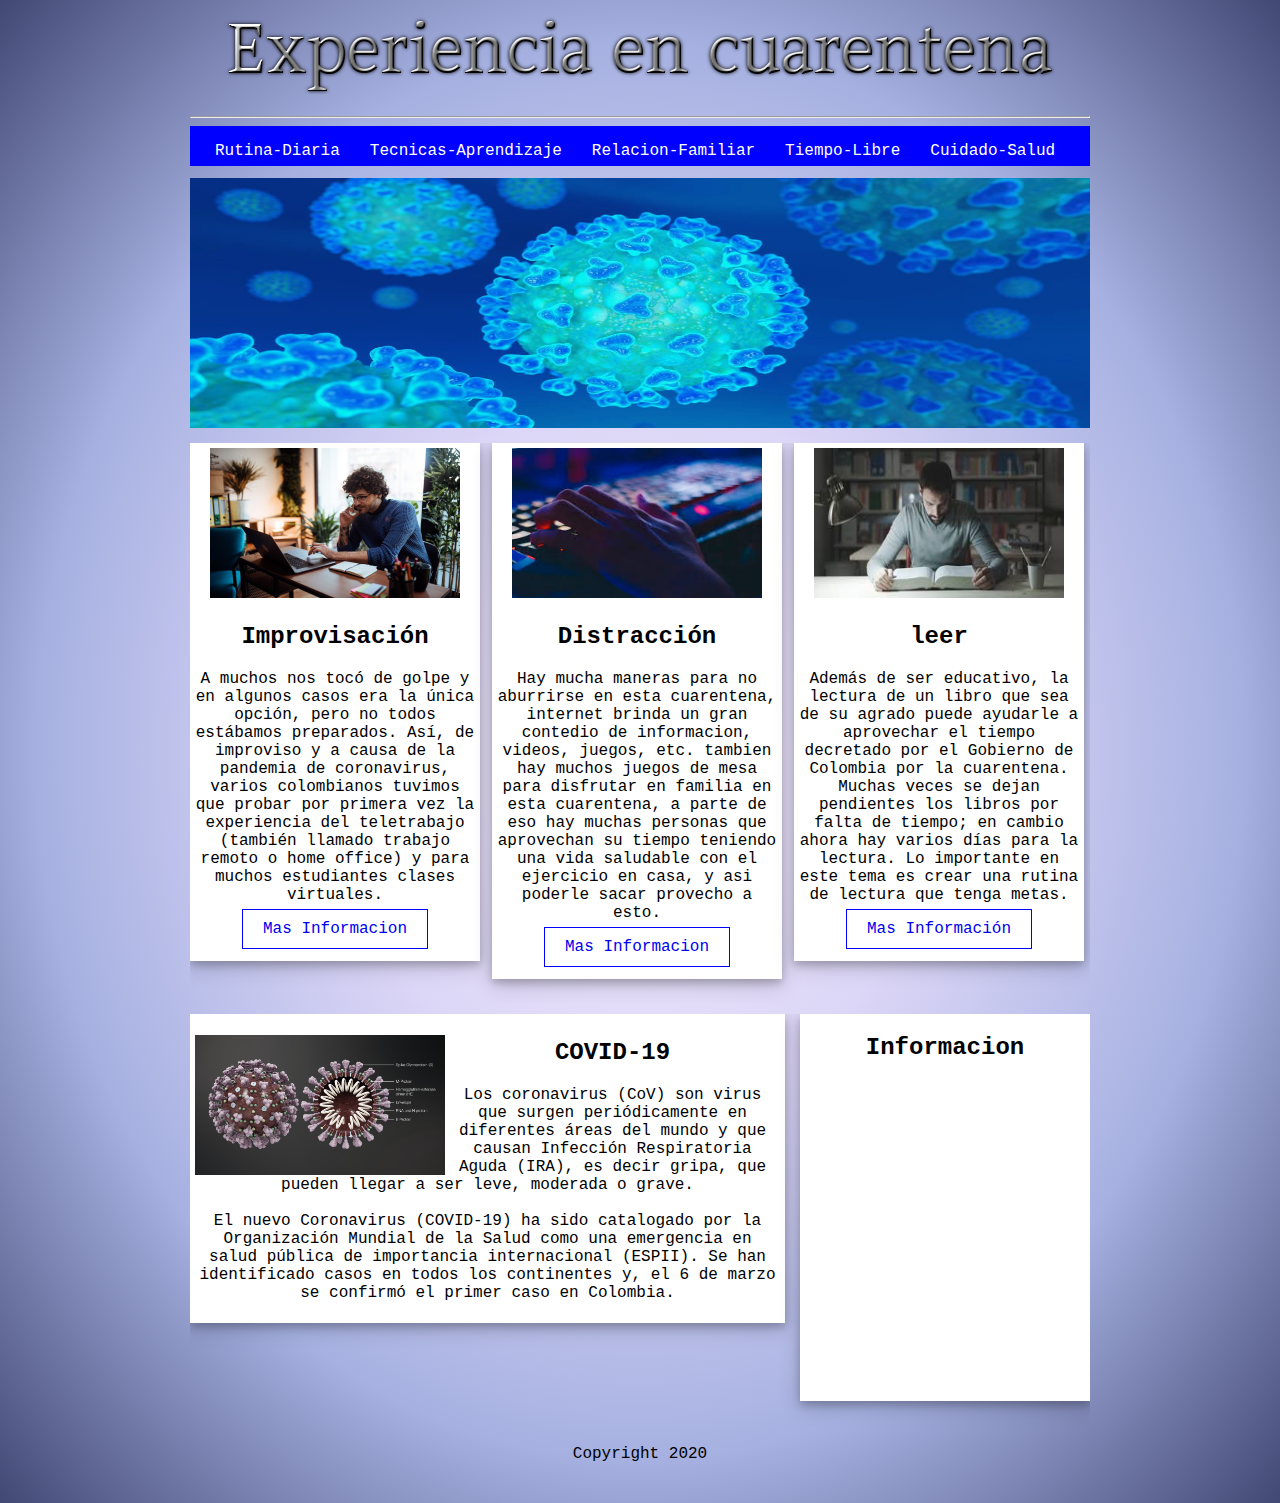
<file: index.html>
<!DOCTYPE html>
<html lang="es">
<head>
    <meta charset="UTF-8">
    <meta name="viewport" content="width=device-width, initial-scale=1.0">
    <title>Experiencia En Cuarentena</title>
    <link rel="stylesheet" href="css/estilo.css">
</head>
<body>
    <div id="principal">
        <header>
            <div id="logo">
                <img src="img/titulo.png" alt="">

            </div>
        </header><hr>
        <nav class="menu">
            <ul>
                <li><a href="rutina.html">Rutina-Diaria</a></li>
                <li><a href="tecnica.html">Tecnicas-Aprendizaje</a></li>
                <li><a href="relacion.html">Relacion-Familiar</a></li>
                <li><a href="tiempo.html">Tiempo-Libre</a></li>
                <li><a href="cuidado.html">Cuidado-Salud</a></li>
            </ul>
        </nav>
        <section id="img">
            <img src="img/coronavirus.jpeg" alt="" width="900" height="250">

        </section>
        <section id="categorias">
            <section class="uno">
                <img src="img/improvisacion.jpg" alt="" class="im" width="250" height="150">
                <h2>Improvisación</h2>
                <p>A muchos nos tocó de golpe y en algunos casos era la única opción, pero no todos estábamos preparados. Así, de improviso y a causa de la pandemia de coronavirus, varios colombianos tuvimos que probar por primera vez la experiencia del teletrabajo (también llamado trabajo remoto o home office) y para muchos estudiantes clases virtuales.</p>

                <a href="https://www.latercera.com/que-pasa/noticia/en-cuarentena-pero-conectados-la-nueva-y-dificil-experiencia-de-trabajar-desde-casa/I4EKENTPMNDCHAETL3GGLZEFPI/" class="leer-mas">Mas Informacion</a><br><br>
            </section>
            <section class="uno dos">
                <img src="img/distraccion.jpg" alt="" class="im" width="250" height="150">
                <h2>Distracción</h2>
                <p>Hay mucha maneras para no aburrirse en esta cuarentena, internet brinda un gran contedio de informacion, videos, juegos, etc. tambien hay muchos juegos de mesa para disfrutar en familia en esta cuarentena, a parte de eso hay muchas personas que aprovechan su tiempo teniendo una vida saludable con el ejercicio en casa, y asi poderle sacar provecho a esto.</p>

                <a href="https://www.elespanol.com/imprescindibles/20200318/cuarentena-coronavirus-ideas-no-aburrirte-casa/475203328_0.html" class="leer-mas">Mas Informacion</a><br><br></section>
            <section class="uno">
                <img src="img/leer.jpg" alt="" class="im" width="250" height="150">
                <h2>leer</h2>
                <p>Además de ser educativo, la lectura de un libro que sea de su agrado puede ayudarle a aprovechar el tiempo decretado por el Gobierno de Colombia por la cuarentena. Muchas veces se dejan pendientes los libros por falta de tiempo; en cambio ahora hay varios días para la lectura. Lo importante en este tema es crear una rutina de lectura que tenga metas.</p>

                <a href="http://lavozdexela.com/servicios/orientacion-al-vecino/leer-un-libro-es-una-buena-opcion-en-esta-cuarentena/" class="leer-mas">Mas Información</a><br><br></section>

        </section>
        <section id="info">
            <section id="izq">
                <p>
                    <img src="img/virus.jpg" alt="" class="ima" align="left" width="250">
                    <h2>COVID-19</h2>
                    Los coronavirus (CoV) son virus que surgen periódicamente en diferentes áreas del mundo y que causan Infección Respiratoria Aguda (IRA), es decir gripa, que pueden llegar a ser leve, moderada o grave.
                    <br><br>
                    El nuevo Coronavirus (COVID-19) ha sido catalogado por la Organización Mundial de la Salud como una emergencia en salud pública de importancia internacional (ESPII). Se han identificado casos en todos los continentes y, el 6 de marzo se confirmó el primer caso en Colombia.
                </p>
            </section>
            <section id="der">
                <h2>Informacion</h2>
                <iframe width="290" height="315" src="https://www.youtube.com/embed/4iZJAuucxac" frameborder="0" allow="accelerometer; autoplay; encrypted-media; gyroscope; picture-in-picture" allowfullscreen></iframe></section>
        </section>
        <footer>
            <p>
                Copyright 2020
            </p>
        </footer>
    </div>
</body>
</html>
</file>
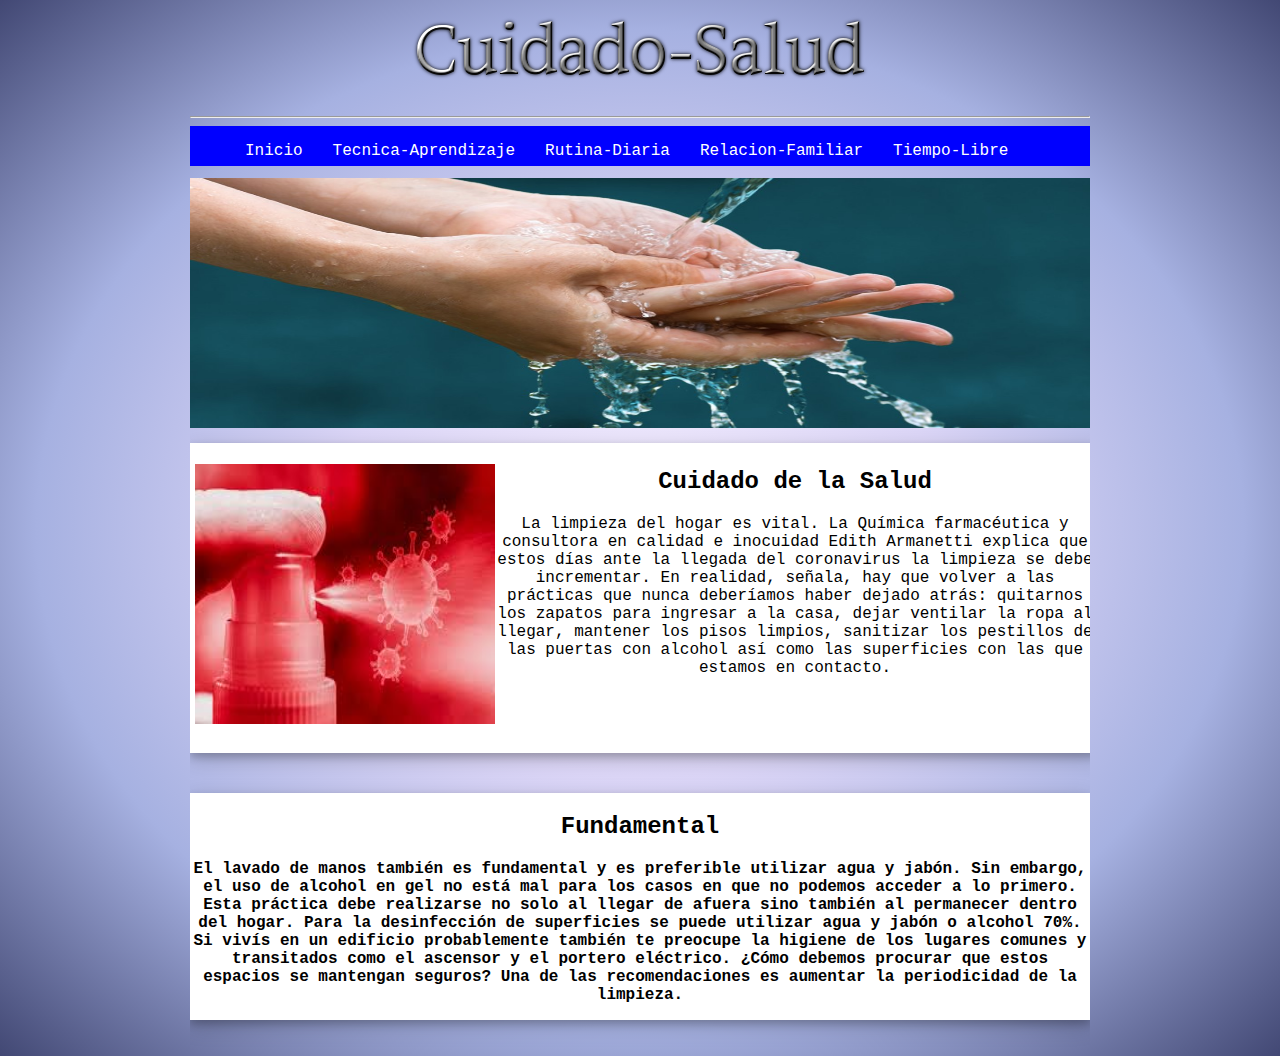
<file: cuidado.html>
<!DOCTYPE html>
<html lang="es">
<head>
    <meta charset="UTF-8">
    <meta name="viewport" content="width=device-width, initial-scale=1.0">
    <title>Cuidado-Salud</title>
    <link rel="stylesheet" href="css/estilo.css">
</head>
<body>
    <div id="principal">
        <header>
            <div>
                <img src="img/titulo6.png" alt="" >
            </div>
        </header><hr>
        <nav class="menu-">
            <ul>
                <li><a href="index.html">Inicio</a></li>
                <li><a href="rutina.html">Tecnica-Aprendizaje</a></li>
                <li><a href="rutina.html">Rutina-Diaria</a></li>
                <li><a href="relacion.html">Relacion-Familiar</a></li>
                <li><a href="tiempo.html">Tiempo-Libre</a></li>
            </ul>
        </nav>
        <section id="img">
            <img src="img/cuidado.jpg" alt="" width="900" height="250">
        </section>
        <section id="contenido3">
            <p>
                <img src="img/salud.jpg" alt="" align="left" width="300" height="260" class="cont">  
            <h2>Cuidado de la Salud</h2>
            La limpieza del hogar es vital. La Química farmacéutica y consultora en calidad e inocuidad Edith Armanetti explica que estos días ante la llegada del coronavirus la limpieza se debe incrementar. En realidad, señala, hay que volver a las prácticas que nunca deberíamos haber dejado atrás: quitarnos los zapatos para ingresar a la casa, dejar ventilar la ropa al llegar, mantener los pisos limpios, sanitizar los pestillos de las puertas con alcohol así como las superficies con las que estamos en contacto.
            </p>
            
        </section>
        <section id="contenido9">
            <p>
                  
            <h2>Fundamental</h2>
            <strong> El lavado de manos también es fundamental y es preferible utilizar agua y jabón. Sin embargo, el uso de alcohol en gel no está mal para los casos en que no podemos acceder a lo primero. Esta práctica debe realizarse no solo al llegar de afuera sino también al permanecer dentro del hogar. Para la desinfección de superficies se puede utilizar agua y jabón o alcohol 70%. <br>

            Si vivís en un edificio probablemente también te preocupe la higiene de los lugares comunes y transitados como el ascensor y el portero eléctrico. ¿Cómo debemos procurar que estos espacios se mantengan seguros? Una de las recomendaciones es aumentar la periodicidad de la limpieza.
        </strong>
            </p>
            
        </section>
        
    
</body>
</html>
</file>
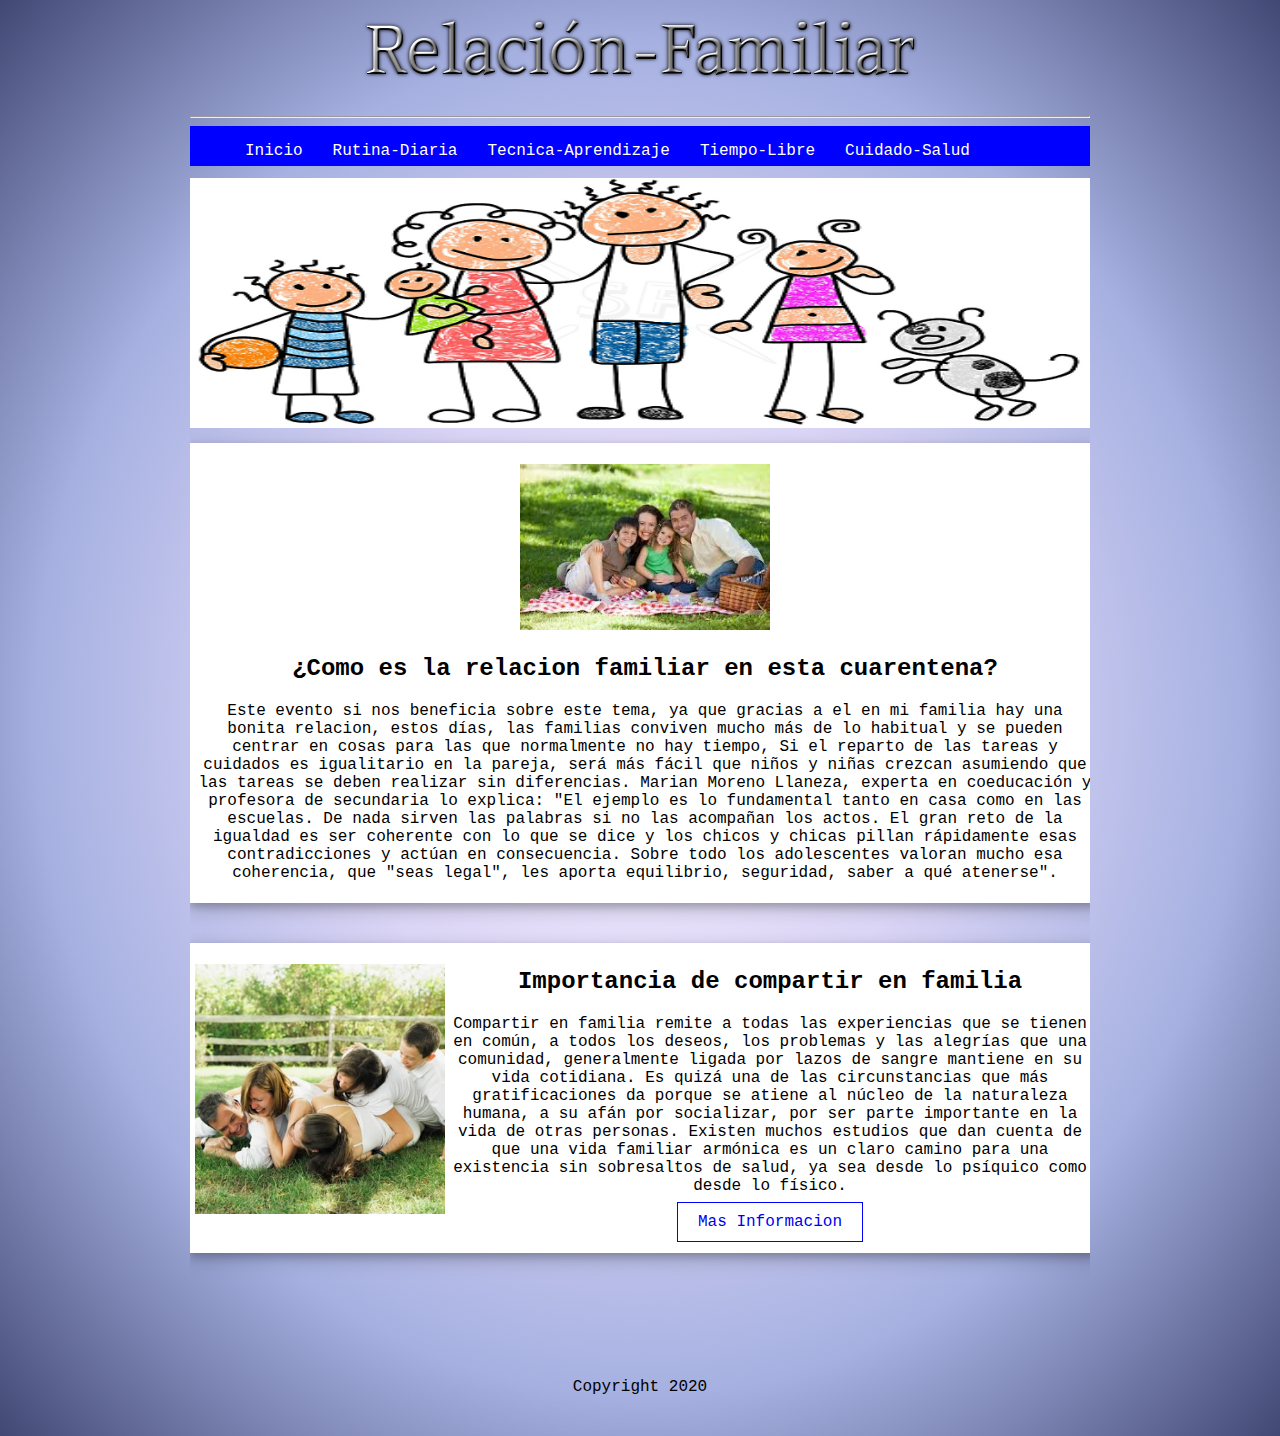
<file: relacion.html>
<!DOCTYPE html>
<html lang="es">
<head>
    <meta charset="UTF-8">
    <meta name="viewport" content="width=device-width, initial-scale=1.0">
    <title>Relacion-Familiar</title>
    <link rel="stylesheet" href="css/estilo.css">
</head>
<body>
    <div id="principal">
        <header>
            <div>
                <img src="img/titulo4.png" alt="" >
            </div>
        </header><hr>
        <nav class="menu-">
            <ul>
                <li><a href="index.html">Inicio</a></li>
                <li><a href="rutina.html">Rutina-Diaria</a></li>
                <li><a href="tecnica.html">Tecnica-Aprendizaje</a></li>
                <li><a href="tiempo.html">Tiempo-Libre</a></li>
                <li><a href="cuidado.html">Cuidado-Salud</a></li>
            </ul>
        </nav>
        <section id="img">
            <img src="img/relacion.png" alt="" width="900" height="250" >
        </section>
        <section id="contenido5">
            <p>
                <img src="img/familia.jpg" alt=""  width="250" class="cont">  
            <h2>¿Como es la relacion familiar en esta cuarentena?</h2>
            Este evento si nos beneficia sobre este tema, ya que gracias a el en mi familia hay una bonita relacion, estos días, las familias conviven mucho más de lo habitual y se pueden centrar en cosas para las que normalmente no hay tiempo, Si el reparto de las tareas y cuidados es igualitario en la pareja, será más fácil que niños y niñas crezcan asumiendo que las tareas se deben realizar sin diferencias. Marian Moreno Llaneza, experta en coeducación y profesora de secundaria lo explica: "El ejemplo es lo fundamental tanto en casa como en las escuelas. De nada sirven las palabras si no las acompañan los actos. El gran reto de la igualdad es ser coherente con lo que se dice y los chicos y chicas pillan rápidamente esas contradicciones y actúan en consecuencia. Sobre todo los adolescentes valoran mucho esa coherencia, que "seas legal", les aporta equilibrio,
            seguridad, saber a qué atenerse".
              
            </p>
            
        </section>
        <section id="conte">
            <p>
                <img src="img/compartir.jpg" alt="" align="left" width="250" class="cont">
                <h2>Importancia de compartir en familia</h2>
                Compartir en familia remite a todas las experiencias que se tienen en común, a todos los deseos, los problemas y las alegrías que una comunidad, generalmente ligada por lazos de sangre mantiene en su vida cotidiana. Es quizá una de las circunstancias que más gratificaciones da porque se atiene al núcleo de la naturaleza humana, a su afán por socializar, por ser parte importante en la vida de otras personas. Existen muchos estudios que dan cuenta de que una vida familiar armónica es un claro camino para una existencia sin sobresaltos de salud, ya sea desde lo psíquico como desde lo físico. <br><br>
                <a href="https://www.importancia.org/compartir-en-familia.php" class="leer-mas">Mas Informacion</a>
            </p>
        </section>
        
        <footer id="ft">
            <p>
                Copyright 2020
            </p>
        </footer>


    </div>
</body>
</html>
</file>
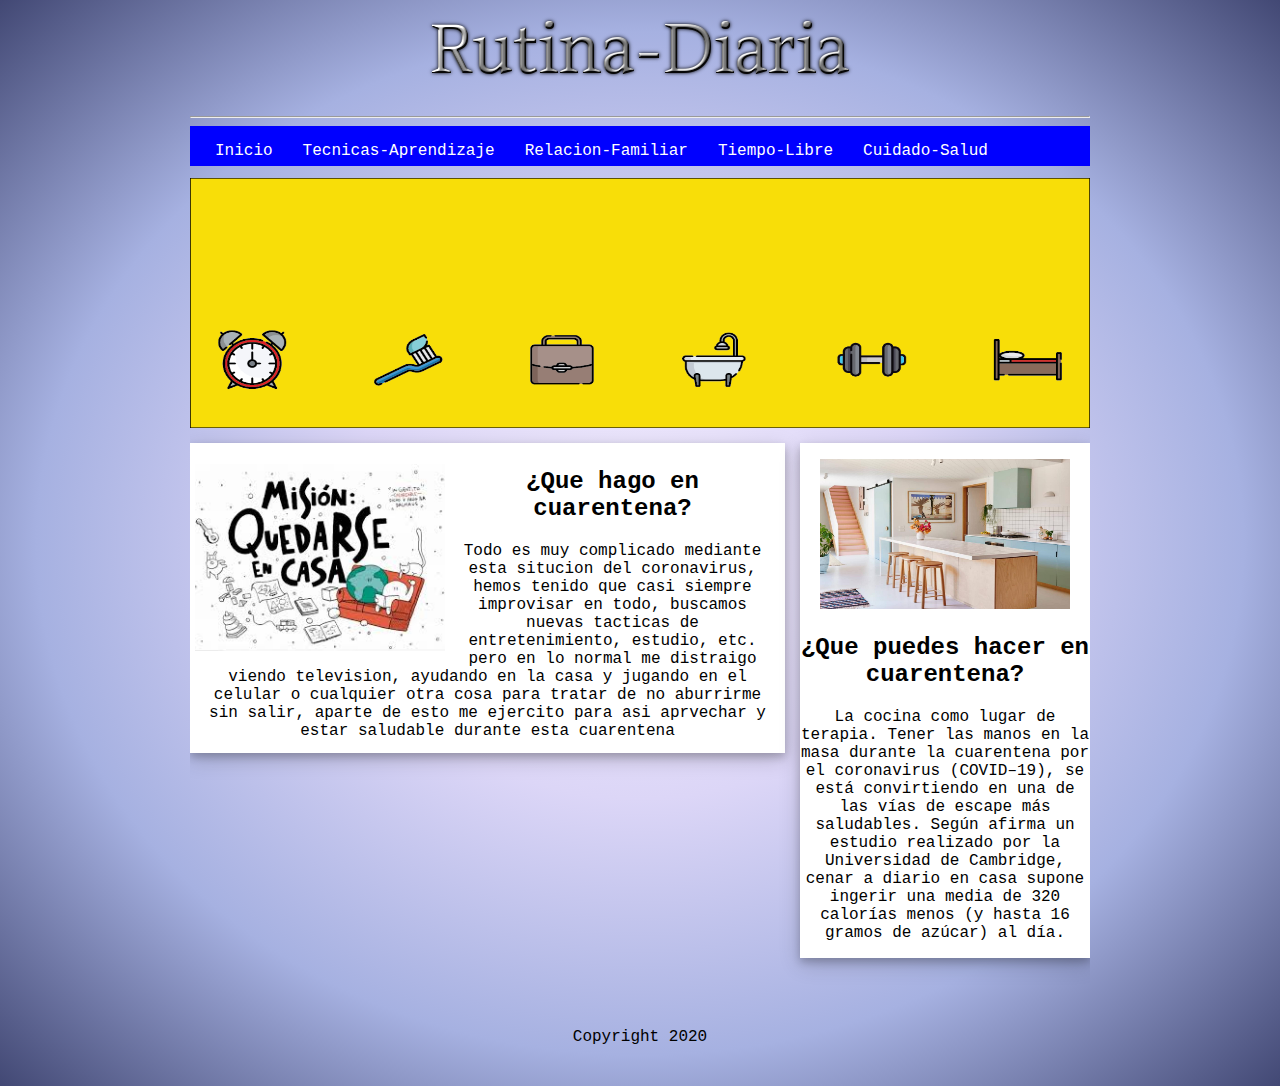
<file: rutina.html>
<!DOCTYPE html>
<html lang="es">
<head>
    <meta charset="UTF-8">
    <meta name="viewport" content="width=device-width, initial-scale=1.0">
    <title>Rutina Diaria</title>
    <link rel="stylesheet" href="css/estilo.css">
</head>
<body>
    <div id="principal">
        <header>
            <div>
                <img src="img/titulo2.png" alt="" >
            </div>
        </header><hr>
        <nav class="menu">
            <ul>
                <li><a href="index.html">Inicio</a></li>
                <li><a href="tecnica.html">Tecnicas-Aprendizaje</a></li>
                <li><a href="relacion.html">Relacion-Familiar</a></li>
                <li><a href="tiempo.html">Tiempo-Libre</a></li>
                <li><a href="cuidado.html">Cuidado-Salud</a></li>
            </ul>
        </nav>
        <section id="img">
            <img src="img/rutina.png" alt="" width="900" height="250">
        </section>
        <section id="contenido">
            <p>
                <img src="img/cuarentena.jpg" alt="" align="left" width="250" class="cont">  
            <h2>¿Que hago en cuarentena?</h2>
            Todo es muy complicado mediante esta situcion del coronavirus, hemos tenido que casi siempre improvisar en todo, buscamos nuevas tacticas de entretenimiento, estudio, etc. pero en lo normal me distraigo viendo television, ayudando en la casa y jugando en el celular o cualquier otra cosa para tratar de no aburrirme sin salir, aparte de esto me ejercito para asi aprvechar y estar saludable durante esta cuarentena 
              
            </p>
            
        </section>
        <section id="contenido2">
            <p>
                <img src="img/cocina.jpg" alt="" width="250" height="150">
                <h2>¿Que puedes hacer en cuarentena?</h2>
                La cocina como lugar de terapia. Tener las manos en la masa durante la cuarentena por el coronavirus (COVID–19), se está convirtiendo en una de las vías de escape más saludables. Según afirma un estudio realizado por la Universidad de Cambridge, cenar a diario en casa supone ingerir una media de 320 calorías menos (y hasta 16 gramos de azúcar) al día.
            </p>

        </section>
        <footer id="foo">
            <p>
                Copyright 2020
            </p>
        </footer>


    </div>
    
</body>
</html>
</file>
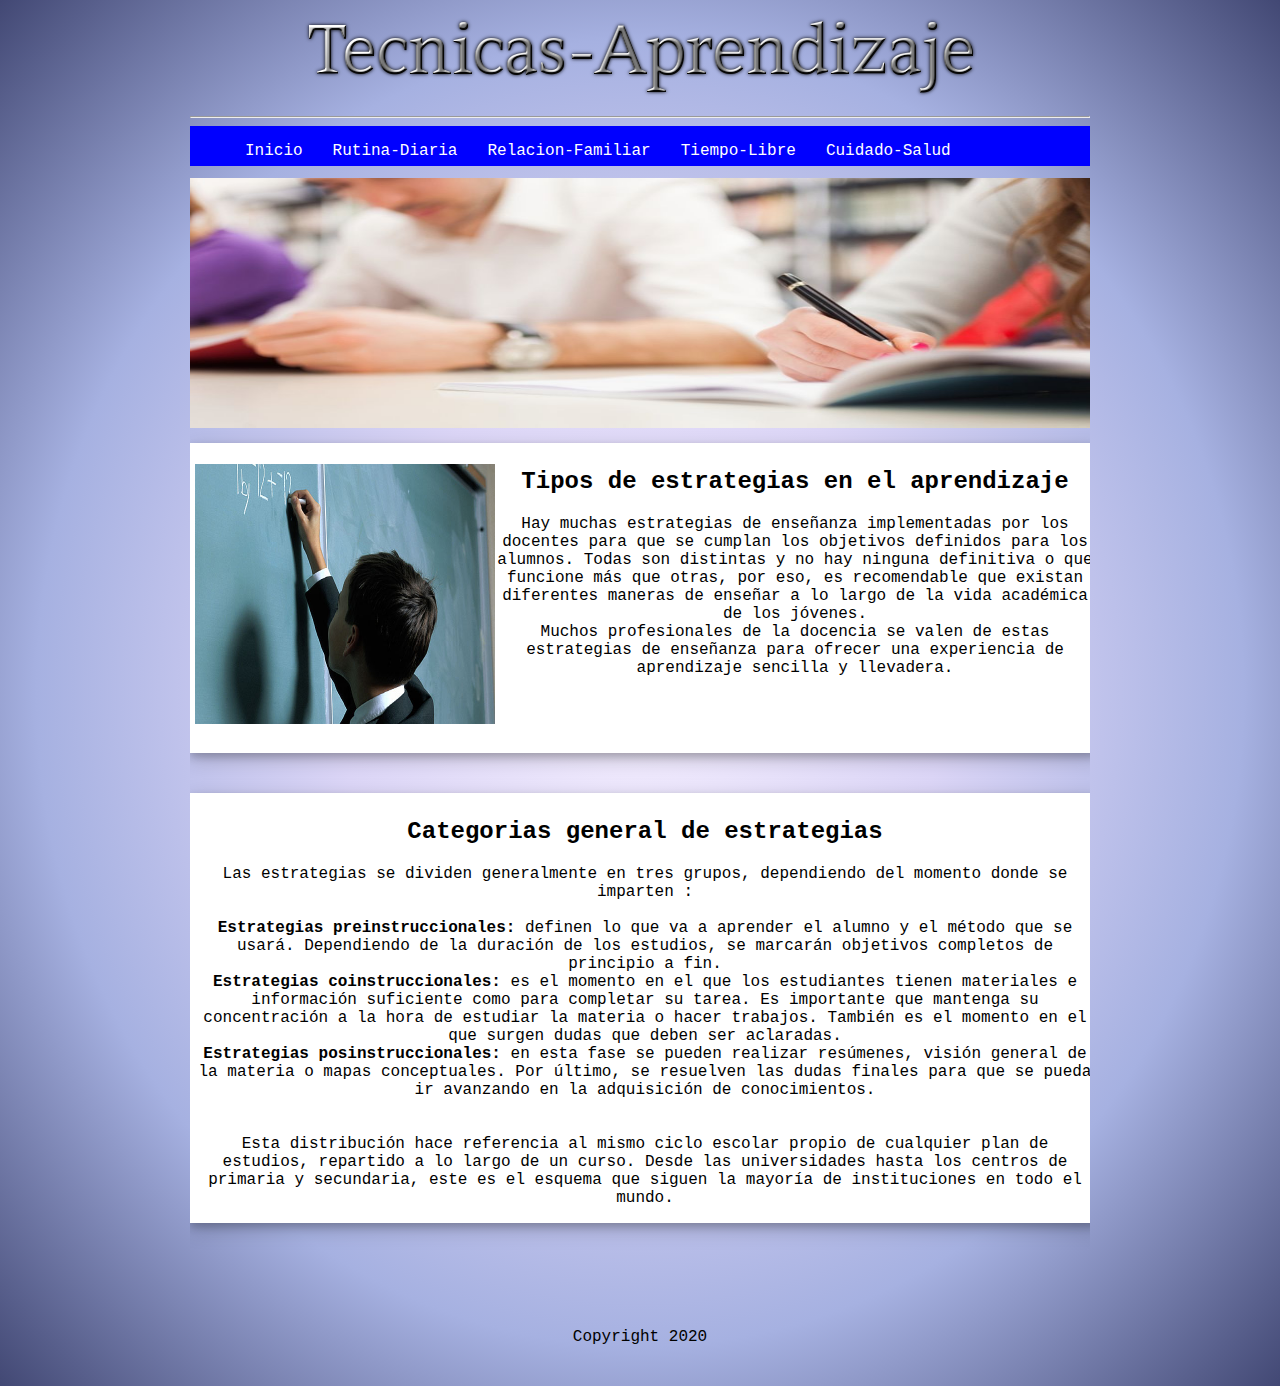
<file: tecnica.html>
<!DOCTYPE html>
<html lang="es">
<head>
    <meta charset="UTF-8">
    <meta name="viewport" content="width=device-width, initial-scale=1.0">
    <title>Tecnica-Apendizaje</title>
    <link rel="stylesheet" href="css/estilo.css">
</head>
<body>
    <div id="principal">
        <header>
            <div>
                <img src="img/titulo3.png" alt="" >
            </div>
        </header><hr>
        <nav class="menu-">
            <ul>
                <li><a href="index.html">Inicio</a></li>
                <li><a href="rutina.html">Rutina-Diaria</a></li>
                <li><a href="relacion.html">Relacion-Familiar</a></li>
                <li><a href="tiempo.html">Tiempo-Libre</a></li>
                <li><a href="cuidado.html">Cuidado-Salud</a></li>
            </ul>
        </nav>
        <section id="img">
            <img src="img/tecnica.jpg" alt="" width="900" height="250">
        </section>
        <section id="contenido3">
            <p>
                <img src="img/clases.jpg" alt="" align="left" width="300" height="260" class="cont">  
            <h2>Tipos de estrategias en el aprendizaje</h2>
            Hay muchas estrategias de enseñanza implementadas por los docentes para que se cumplan los objetivos definidos para los alumnos. Todas son distintas y no hay ninguna definitiva o que funcione más que otras, por eso, es recomendable que existan diferentes maneras de enseñar a lo largo de la vida académica de los jóvenes.
              <br>
              Muchos profesionales de la docencia se valen de estas estrategias de enseñanza para ofrecer una experiencia de aprendizaje sencilla y llevadera. 
            </p>
            
        </section>
        <section id="contenido4">
            <p>
                  
            <h2>Categorias general de estrategias</h2>
                
            Las estrategias se dividen generalmente en tres grupos, dependiendo del momento donde se imparten : <br><br>

            <strong> Estrategias preinstruccionales:</strong> definen lo que va a aprender el alumno y el método que se usará. Dependiendo de la duración de los estudios, se marcarán objetivos completos de principio a fin. <br>
            
            <strong> Estrategias coinstruccionales:</strong> es el momento en el que los estudiantes tienen materiales e información suficiente como para completar su tarea. Es importante que mantenga su concentración a la hora de estudiar la materia o hacer trabajos. También es el momento en el que surgen dudas que deben ser aclaradas. <br> 
            
            <strong> Estrategias posinstruccionales:</strong> en esta fase se pueden realizar resúmenes, visión general de la materia o mapas conceptuales. Por último, se resuelven las dudas finales para que se pueda ir avanzando en la adquisición de conocimientos. <br><br><br>
            
            Esta distribución hace referencia al mismo ciclo escolar propio de cualquier plan de estudios, repartido a lo largo de un curso. Desde las universidades hasta los centros de primaria y secundaria, este es el esquema que siguen la mayoría de instituciones en todo el mundo. <br>
            </p>
            
        </section>
        
        
        <footer id="fooo">
            <div>
                <p>
                    Copyright 2020
               </p>
            </div>
                
            
               

           
            
        </footer>


    </div>
</body>
</html>
</file>
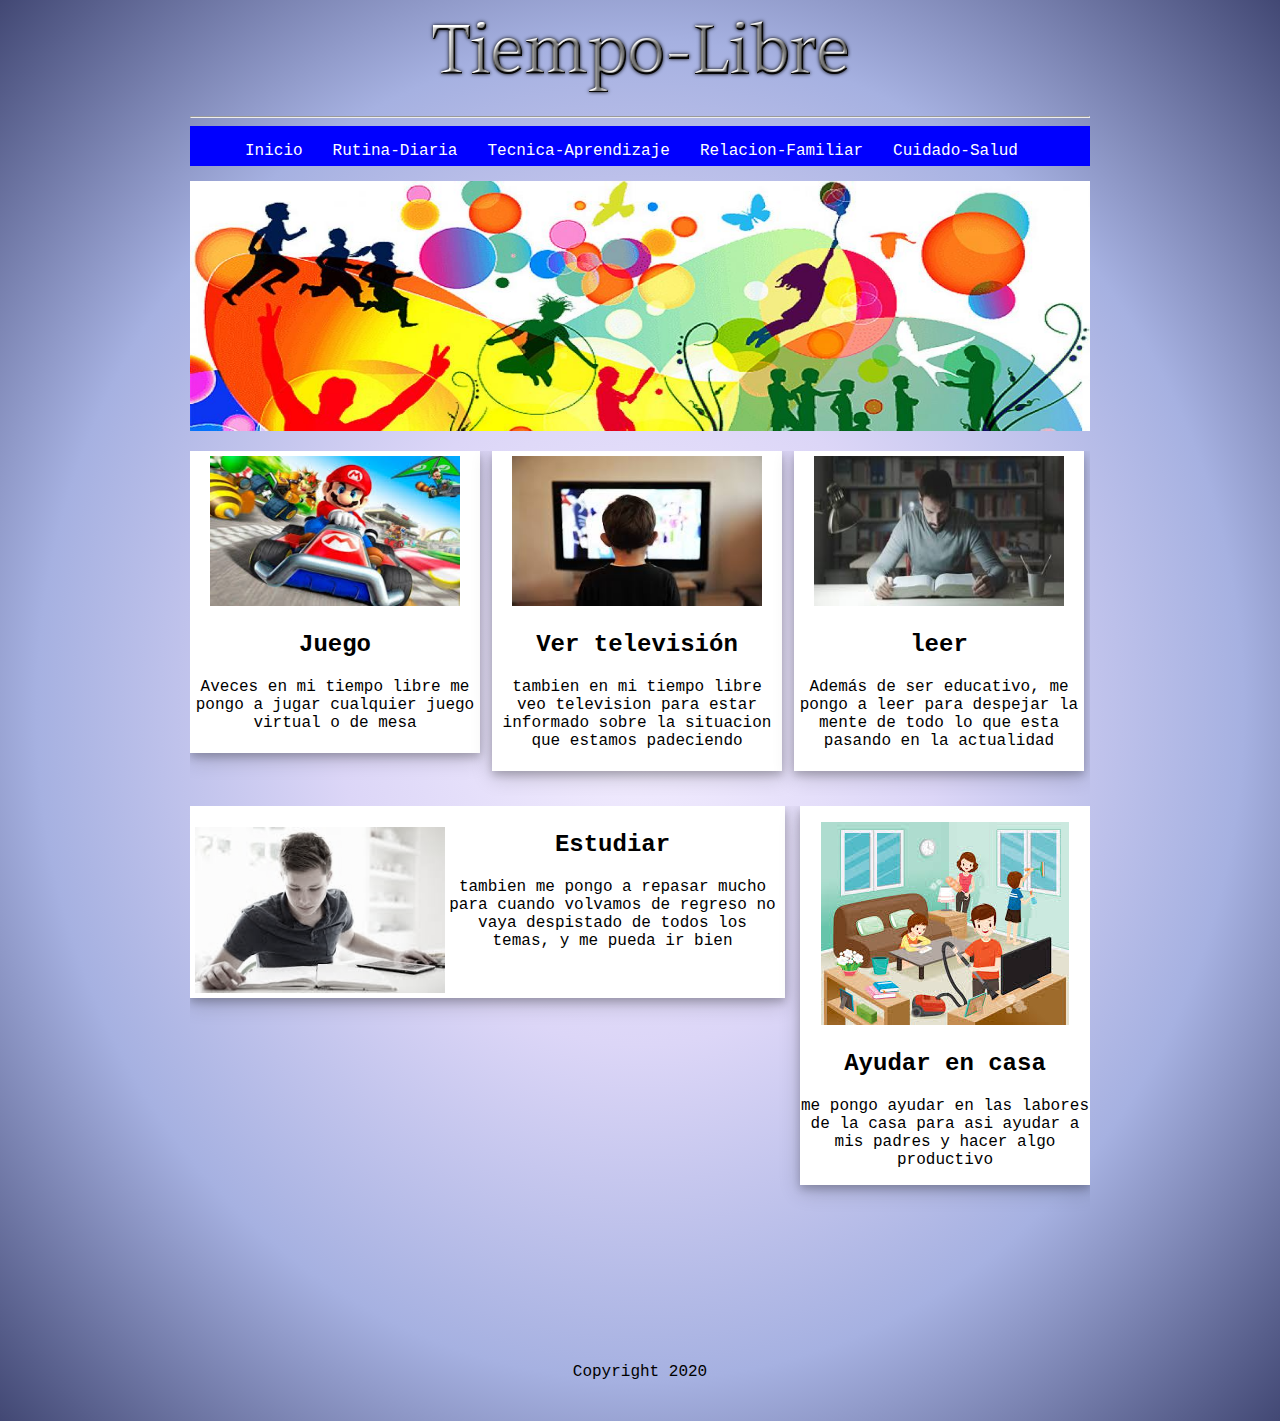
<file: tiempo.html>
<!DOCTYPE html>
<html lang="es">
<head>
    <meta charset="UTF-8">
    <meta name="viewport" content="width=device-width, initial-scale=1.0">
    <title>Tiempo-Libre</title>
    <link rel="stylesheet" href="css/estilo.css">
</head>
<body>
    <div id="principal">
        <header>
            <div>
                <img src="img/titulo5.png" alt="" >
            </div>
        </header><hr>
        <nav class="menu-">
            <ul>
                <li><a href="index.html">Inicio</a></li>
                <li><a href="rutina.html">Rutina-Diaria</a></li>
                <li><a href="tecnica.html">Tecnica-Aprendizaje</a></li>
                <li><a href="relacion.html">Relacion-Familiar</a></li>
                <li><a href="cuidado.html">Cuidado-Salud</a></li>
            </ul>
        </nav>
        <section >
            <img src="img/tiempo.jpg" alt="" width="900" height="250" class="se">
        </section>
        <section id="categorias">
            <section class="uno">
                <img src="img/juego.jpg" alt="" class="im" width="250" height="150">
                <h2>Juego</h2>
                <p>Aveces en mi tiempo libre me pongo a jugar cualquier juego virtual o de mesa</p>

                
            </section>
            <section class="uno dos">
                <img src="img/television.jpg" alt="" class="im" width="250" height="150">
                <h2>Ver televisión</h2>
                <p>tambien en mi tiempo libre veo television para estar informado sobre la situacion que estamos padeciendo</p>

                </section>
            <section class="uno">
                <img src="img/leer.jpg" alt="" class="im" width="250" height="150">
                <h2>leer</h2>
                <p>Además de ser educativo, me pongo a leer para despejar la mente de todo lo que esta pasando en la actualidad</p>

                </section>

        </section>
        <section id="info">
            <section id="izq">
                <p>
                    <img src="img/estudiar.jpg" alt="" class="ima" align="left" width="250">
                    <h2>Estudiar</h2>
                    tambien me pongo a repasar mucho para cuando volvamos de regreso no vaya despistado de todos los temas, y me pueda ir bien
                </p>
            </section>
            <section id="der">
                <p>
                    <img src="img/ayudar.jpg" alt="">
                    <h2>Ayudar en casa</h2>
                    me pongo ayudar en las labores de la casa para asi ayudar a mis padres y hacer algo productivo

                </p>
                
                </section>
        </section>
        <footer id="fot">
            <p>
                Copyright 2020
            </p>
        </footer>


    </div>
    
</body>
</html>
</file>
<file: css/estilo.css>
#principal{
    width: 900px;
    height: auto; overflow: hidden;
    margin: auto;
    border: 0px solid black;
    font-family: 'Courier New', Courier, monospace;
    text-align: center;  
    
}
header{
    width: 900px;
    height: 100px;
    border: 0px solid black;
    text-align: center;
   
}
body{
    background: radial-gradient(#f4eeff, #dcd6f7, #a6b1e1, #424874);
}
.menu{
    width: 930px;
    height: 40px;
    border: 0px solid #ccc;
    float: right;
    background: blue;
}
.menu ul{}

.menu ul li{
    list-style: none;
    float: left;
}
.menu ul li a{
    text-decoration: none;
    padding: 10px 15px;
    border: 0px solid #ccc;
    color: white;
}

.menu ul li a:hover{
    background: #fff;
    color: blue;
    transition: background 1s, color 1s;
}
#img{
    margin-top: 60px;
    width: 900px;
    height: 250px;
    
}
#categorias{
    width: 900px;
    height: auto; overflow: hidden;
    border: 0px solid;
    margin-top: 15px;
    
}
.uno{
    width: 280px;
    height: auto; overflow: hidden;
    border: 0px solid #ccc;
    float: left;
    padding: 5px;
    text-align: center;
   background-color: white;
   box-shadow: 0 4px 8px 0 rgba(0, 0, 0, 0.2), 0 6px 20px 0 rgba(0, 0, 0, 0.19);
   margin-bottom: 25px;
   margin-left: 0px;
   

}

.ima{
    filter: grayscale(80%);
}
.dos{
    margin-left: 12px;
    margin-right: 12px;
    
}
.leer-mas{
    border: 1px solid blue;
    text-decoration: none;
    padding: 10px 20px 10px 20px;
    margin: 10px;
}
.leer-mas:hover{
    background: blue;
    color: white;
    
}
#info{
    width: 900px;
    height: auto; overflow: hidden;
    border: 0px solid #c0c0c0;
    margin-top: 10px;
}
#izq{
    width: 585px;
    height: auto; overflow: hidden;
    border: 0px solid #ccc;
    float: left;
    padding: 5px;
    background-color: white;
   box-shadow: 0 4px 8px 0 rgba(0, 0, 0, 0.2), 0 6px 20px 0 rgba(0, 0, 0, 0.19);
   margin-bottom: 25px;
   margin-left: 0px;
}
#der{
    width: 290px;
    height: auto; overflow: hidden;
    border: 0px solid #ccc;
    float: right;
    text-align: center;
    background-color: white;
   box-shadow: 0 4px 8px 0 rgba(0, 0, 0, 0.2), 0 6px 20px 0 rgba(0, 0, 0, 0.19);
   margin-bottom: 28px;
   margin-left: 0px;
}
footer{
    width: 900px;
    height: 50px;
    text-align: center;
}
/*rutinaa*/
#contenido{
    width: 585px;
    height: 300px;
    border: 0px solid #ccc;
    float: left;
    padding: 5px;
    background-color: white;
   box-shadow: 0 4px 8px 0 rgba(0, 0, 0, 0.2), 0 6px 20px 0 rgba(0, 0, 0, 0.19);
   margin-bottom: 25px;
   margin-left: 0px;
   margin-top: 15px;
    
}
#contenido2{
    width: 290px;
    height: auto; overflow: hidden;
    border: 0px solid #ccc;
    float: right;
    text-align: center;
    background-color: white;
   box-shadow: 0 4px 8px 0 rgba(0, 0, 0, 0.2), 0 6px 20px 0 rgba(0, 0, 0, 0.19);
   margin-bottom: 28px;
   margin-left: 0px;
   margin-top: 15px;
}
#foo{
   
    text-align: center;
    margin-top: 600px;
}
/*tecnica*/
.menu-{
    width: 900px;
    height: 40px;
    border: 0px solid #ccc;
    float: right;
    background: blue;
}
.menu- ul{}

.menu- ul li{
    list-style: none;
    float: left;
}
.menu- ul li a{
    text-decoration: none;
    padding: 10px 15px;
    border: 0px solid #ccc;
    color: white;
}

.menu- ul li a:hover{
    background: #fff;
    color: blue;
    transition: background 1s, color 1s;
}
#contenido3{
    
    width: 900px;
    height: 300px;
    border: 0px solid #ccc;
    float: left;
    padding: 5px;
    background-color: white;
   box-shadow: 0 4px 8px 0 rgba(0, 0, 0, 0.2), 0 6px 20px 0 rgba(0, 0, 0, 0.19);
   margin-bottom: 25px;
   margin-left: 0px;
   margin-top: 15px;
}
#contenido4{
    width: 900px;
    height: 420px;
    border: 0px solid #ccc;
    float: left;
    padding: 5px;
    background-color: white;
   box-shadow: 0 4px 8px 0 rgba(0, 0, 0, 0.2), 0 6px 20px 0 rgba(0, 0, 0, 0.19);
   margin-bottom: 25px;
   margin-left: 0px;
   margin-top: 15px;
}
#fooo{
    text-align: center;
    margin-top: 900px;
}
/*relacion*/
#contenido5{
    width: 900px;
    height: 450px;
    border: 0px solid #ccc;
    float: left;
    padding: 5px;
    background-color: white;
   box-shadow: 0 4px 8px 0 rgba(0, 0, 0, 0.2), 0 6px 20px 0 rgba(0, 0, 0, 0.19);
   margin-bottom: 25px;
   margin-left: 0px;
   margin-top: 15px;
}
#conte{
    width: 900px;
    height: 300px;
    border: 0px solid #ccc;
    float: left;
    padding: 5px;
    background-color: white;
   box-shadow: 0 4px 8px 0 rgba(0, 0, 0, 0.2), 0 6px 20px 0 rgba(0, 0, 0, 0.19);
   margin-bottom: 25px;
   margin-left: 0px;
   margin-top: 15px;
}
#ft{
    text-align: center;
    margin-top: 950px;
}
/*tiempo*/
#fot{
    text-align: center;
    margin-top: 150px; 
}
.se{
    margin-top: 15px;
}
/*cuidado*/
#contenido9{
    
    width: 900px;
    height: auto; overflow: hidden;
    border: 0px solid #ccc;
    float: right;
    text-align: center;
    background-color: white;
   box-shadow: 0 4px 8px 0 rgba(0, 0, 0, 0.2), 0 6px 20px 0 rgba(0, 0, 0, 0.19);
   margin-bottom: 28px;
   margin-left: 0px;
   margin-top: 15px;

}
</file>
